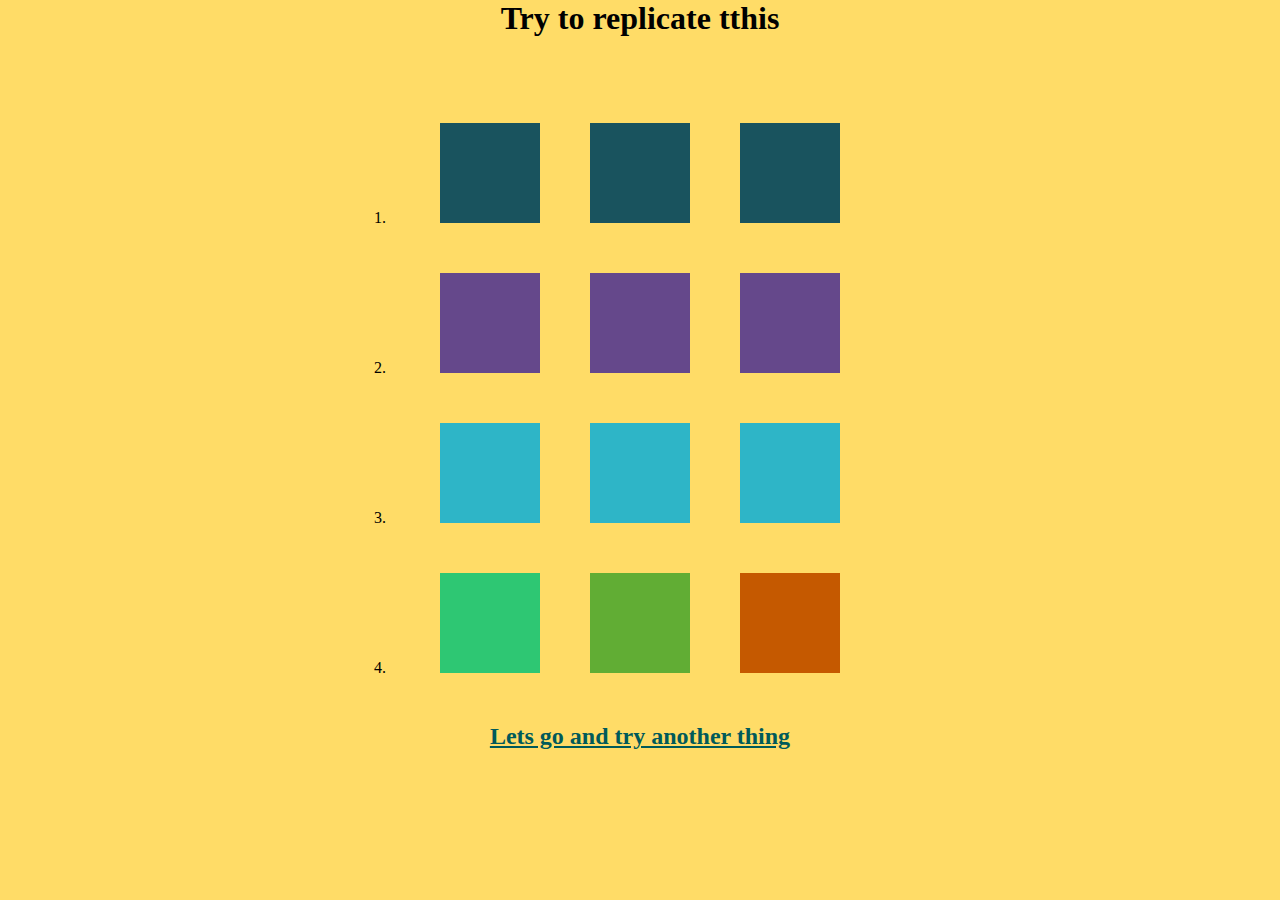
<file: Assignment5/index.html>
<!DOCTYPE html>
<html lang="en">
<head>
    <meta charset="UTF-8">
    <meta http-equiv="X-UA-Compatible" content="IE=edge">
    <meta name="viewport" content="width=device-width, initial-scale=1.0">
    <title>hanson5</title>
    <link rel="stylesheet" href="./style.css">
</head>
<body class="yellow">
<div class="container">
    <h1>Try to replicate tthis</h1><br><br>
    <ol>
    <li>
     <div class="flex-row">
       <div class="skewx"></div>
       <div class="skewx"></div>
       <div class="skewx"></div>
     </div>
    </li>
    <li>
        <div class="flex-row">
          <div class="skewy"></div>
          <div class="skewy"></div>
          <div class="skewy"></div>
        </div>
    </li>
    <li>
        <div class="flex-row">
          <div class="rotate"></div>
          <div class="rotate"></div>
          <div class="rotate"></div>
        </div>
    </li>
    <li>
        <div class="flex-row">
          <div class="scale-y"></div>
          <div class="scale-x"></div>
          <div class="rotation"></div>
        </div>
    </li>  
    </ol>
    <a href="./index2.html" class="anchor">Lets go and try another thing</a>
</div>
</body>
</html>
</file>
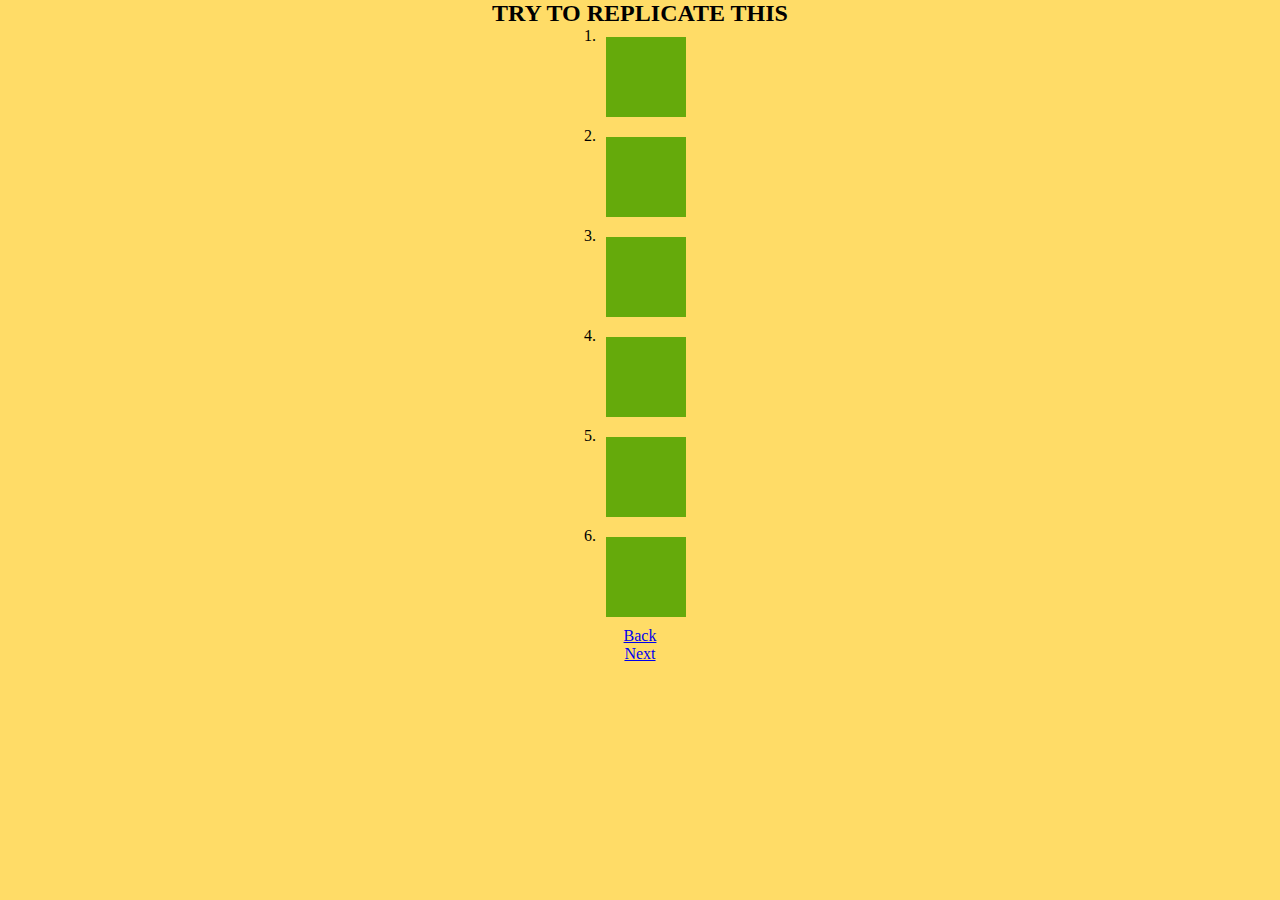
<file: Assignment5/index2.html>
<!DOCTYPE html>
<html lang="en">
<head>
    <meta charset="UTF-8">
    <meta http-equiv="X-UA-Compatible" content="IE=edge">
    <meta name="viewport" content="width=device-width, initial-scale=1.0">
    <title>Document</title>
    <link rel="stylesheet" href="./style.css">
</head>
<body class="yellow">
    <div class="flex">
        <h2>TRY TO REPLICATE THIS</h2>
      <div class="row-flex"><p>1.</p> <div class="box1"></div></div>
      <div class="row-flex"><p>2.</p> <div class="box2"></div></div>
      <div class="row-flex"><p>3.</p> <div class="box3"></div></div>
      <div class="row-flex"><p>4.</p> <div class="box4"></div></div>
      <div class="row-flex"><p>5.</p> <div class="box5"></div></div>
      <div class="row-flex"><p>6.</p> <div class="box6"></div></div>
      <a href="./index.html">Back</a>
      <a href="./index3.html">Next</a>
    </div>
</body>
</html>
</file>
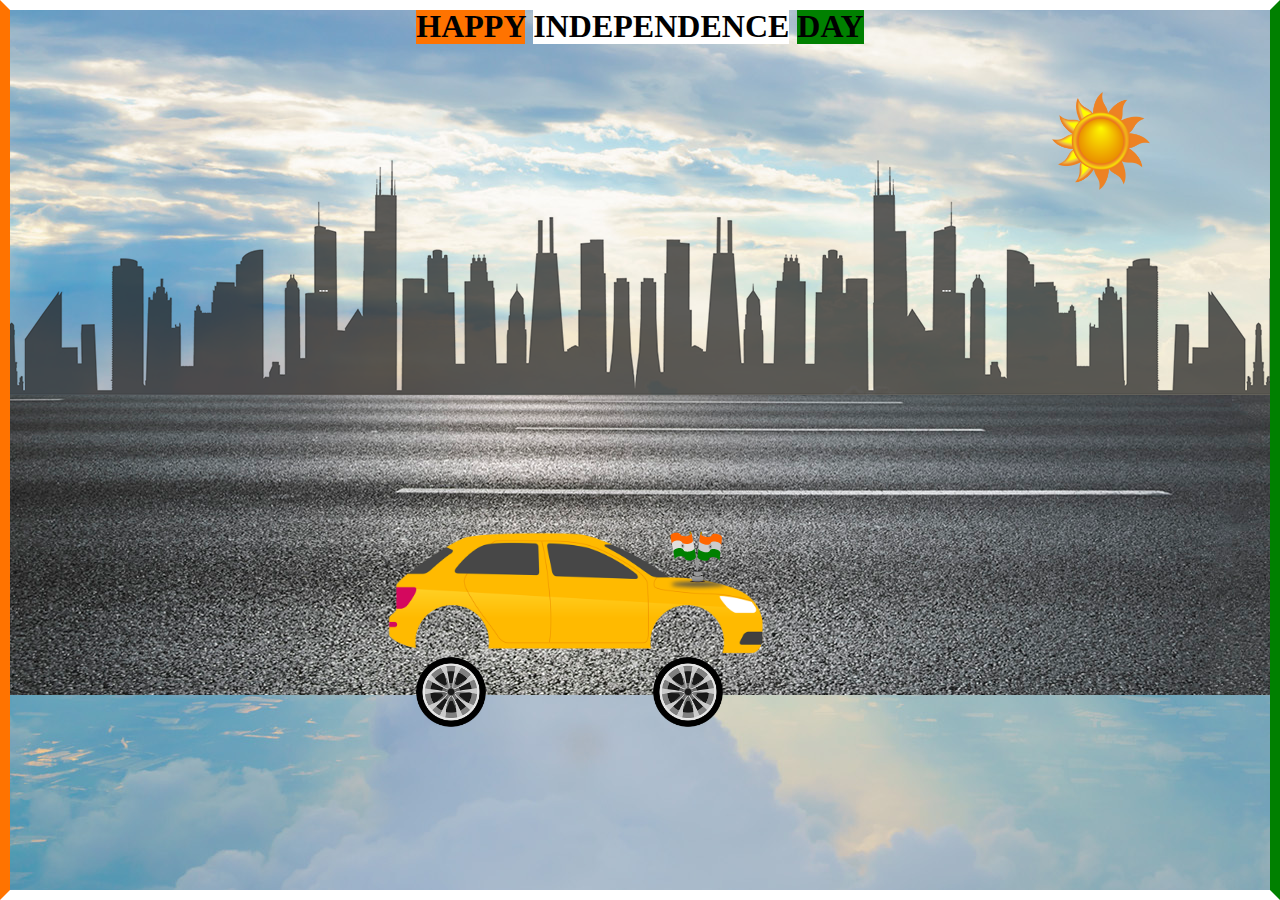
<file: Assignment5/index3.html>
<!DOCTYPE html>
<html lang="en">
<head>
    <meta charset="UTF-8">
    <meta http-equiv="X-UA-Compatible" content="IE=edge">
    <meta name="viewport" content="width=device-width, initial-scale=1.0">
    <title>Document</title>
    <link rel="stylesheet" href="./style.css">
</head>
<body>
<div class="sky">
     <div class="heading">
        <h1>
            <span class="happy"> HAPPY</span>
            <span class="inde"> INDEPENDENCE</span>
            <span class="day"> DAY</span>
        </h1>
     </div>
     <div class="city"></div>

     <div class="road"><img src="./road.jpg" alt=""></div>

     <div class="car">
        <img src="./car.png" alt="" class="body">
        <div class="wheel">
            <img src="./wheel.png" alt="" class="front-wheel">
            <img src="./wheel.png" alt="" class="back-wheel">
        </div>
        <div ><img src="./Tiranga1.svg" alt="" class="flag"></div>
     </div>
          <img src="./sun.png" alt="" class="sun">
  </div>
    <div class="border"></div>
</body>
</html>
</file>
<file: Assignment5/style.css>
*{
    padding: 0px;
    margin: 0px;
}

.container{
    display: flex;
    flex-direction: column;
    align-items: center;
}

.flex-row
{
    display: flex;
    justify-content: space-between;
    width: 400px;
    margin: 50px;
}
.skewx{
    height: 100px;
    width: 100px;
    background-color: rgb(25, 83, 94);
    animation-name: skew-x;
    animation-duration: 3000ms;
    animation-iteration-count: infinite;
    animation-direction: alternate;
    animation-timing-function: ease-in-out;
    
}

@keyframes skew-x {
    
    0%{
    transform: skewX(30deg);
    }

    100%{
        transform: skewX(-30deg);
    }
}
.skewy
{
    height: 100px;
    width: 100px;
    background-color: rgb(101, 72, 139);
    animation: skew-y 3000ms infinite alternate ease-in-out;
 }

 @keyframes skew-y
 {
    0%{
        transform: skewY(30deg);
        }
    
        100%{
            transform: skewY(-30deg);
        } 
 }
.rotate{
    height: 100px;
    width: 100px;
    background-color: rgb(46, 181, 199);
    animation: rotation 3000ms infinite ease-in-out;  
}

@keyframes rotation {
    0%{
        transform: rotate(0deg);
    }

    100%{
        transform: rotate(360deg);
    }
}   

.scale-y{
    height: 100px;
    width: 100px;
    background-color: rgb(46, 199, 115);
    animation: scale-y 2000ms infinite alternate ease-in-out;
    }

@keyframes scale-y {
    0%{
    transform: scale(1, 1);
    }

    100%{
        transform: scale(1, 0.5);
    }
}
.scale-x{
    height: 100px;
    width: 100px;
    background-color: rgb(97, 173, 52);
    animation: scale-x 2000ms infinite alternate ease-in-out;
    }
@keyframes scale-x {
    0%{
    transform: scale(1, 1);
    }

    100%{
        transform: scale(0.5, 1);
    }
}

.rotation{
    height: 100px;
    width: 100px;
    background-color: rgb(197, 89, 0);
    animation: rotate-90 1500ms infinite alternate ease-in-out;
    
}
@keyframes rotate-90 {
    0%{
    transform: rotate(0deg);
    }

    100%{
        transform: rotate(90deg);
    }
}
.anchor{
    font-size: x-large;
    color: rgb(0, 90, 90);
    font-weight: 700;
}
.flex{
    display: flex;
    /* flex-wrap: wrap; */
    flex-direction: column;
    align-items: center;
}
.row-flex{
    display: flex;
    justify-content: center;
}
.box1,.box2,.box3,.box4,.box5,.box6{
    height: 80px;
    width: 80px;
    background-color: rgb(101, 170, 11);
    margin: 10px;
}
.box1{
    transition: all 2000ms linear;
}
.box1:hover{
    width: 240px;
}
.box2{
    transition: all 2000ms linear;
}
.box2:hover{
    width: 240px;  
    height: 240px;
}

.box3{
    transition: all 2000ms ease;
}
.box3:hover{
    width: 240px;
}
.box4{
    transition: all 2000ms ease-in;
}
.box4:hover{
    width: 240px;
}
.box5{
    transition: all 2000ms ease-out;
}
.box5:hover{
    width: 240px;
}
.box6{
    transition: all 2000ms ease-in-out;
}
.box6:hover{
    width: 240px;
}
.sky {
    height: 100vh;
    width: 100%;
    background-image: url(./sky.jpg); 
   }
.border{
    height: 100vh;
    width: 100%;
   position: absolute;
   top: 0px;
    border: 10px solid;
    border-color: white green white rgb(255, 115, 0);
    display: block;
    box-sizing: border-box;
}
.heading{
    text-align: center;
    padding-top: 8px;
}
.happy{
    background-color: rgb(255, 115, 0);
}
.inde{
    background-color: white;
}
.day{background-color: green;}

.city{
  width: 200%;
  height: 300px;
  background-image: url(./city.png);
  background-repeat: repeat-x;  
  position: relative;
  top: 100px;
  animation: newyork 25s infinite linear;
}


@keyframes newyork {
    100%
    {
        transform: translateX(-1000px);
    }
}

.road{
    height: 15%;
    width: 500%;
    position: relative;
    top: 50px;
    animation: highway 15s infinite linear;
}

@keyframes highway {
    100%
    {
        transform: translateX(-3000px);
    }
}
.body {
width: 30%;
position: absolute;
top: 58%;
left: 30%;
animation: car 2s infinite alternate linear;
}

@keyframes car{

    50%{
        transform: translateY(-2px);
    }
    100%
    {
        transform: translateY(2px);  
    }
}
.sun{
    z-index: 2;
    width: 8%;
    position: absolute;
    top: 10%;
    right: 10%;
    animation: sunny 55s infinite linear;
}

@keyframes sunny {
    100%
    {
        transform: translateX(-1000px);
    }
}
.front-wheel{
    width: 5.5%;
    position: absolute;
    top: 73%;
    left: 51%;
    animation: wheeling 2s infinite linear;
    }
.back-wheel{
    width: 5.5%;
    position: absolute;
    top: 73%;
    left: 32.5%;
    animation: wheeling 2s infinite linear;
}

@keyframes wheeling {
    100%
    {
        transform: rotate(360deg);
    }
}
.flag{
    width: 5%;
    position: absolute;
    top: 59%;
    left: 52%;
    animation: car 2s infinite alternate linear;
}
.yellow{
    background-color: rgb(255, 220, 103);
}
</file>
